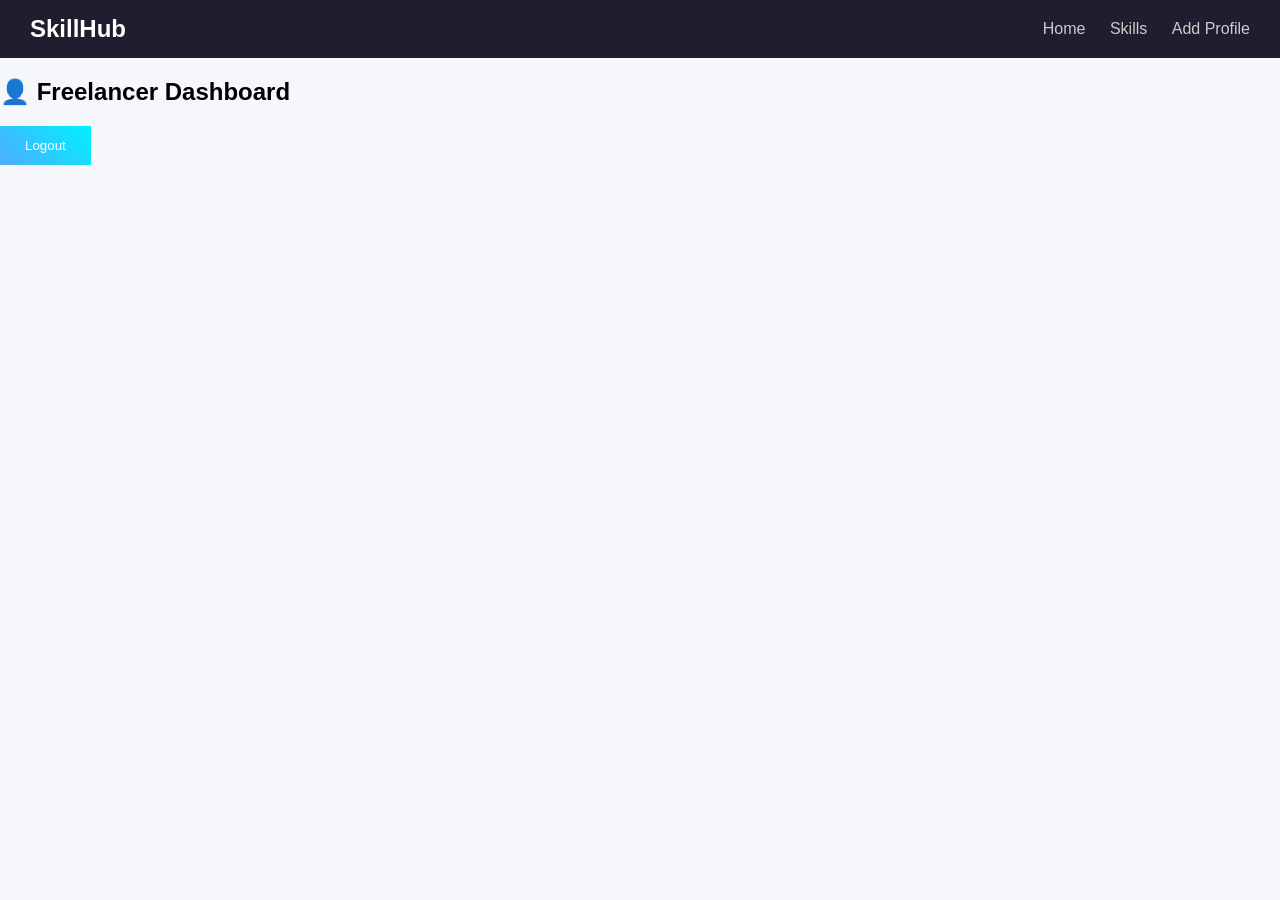
<file: dashboard.html>
<!DOCTYPE html>
<html>
<head>
    <title>Dashboard</title>
    <link rel="stylesheet" href="style.css">
</head>
<body>

<nav>
    <h2>SkillHub</h2>
    <div>
        <a href="index.html">Home</a>
        <a href="skills.html">Skills</a>
        <a href="add-profile.html">Add Profile</a>
    </div>
</nav>

<div class="dashboard">

    <h2>👤 Freelancer Dashboard</h2>

    <div id="profileData"></div>

    <button onclick="logout()">Logout</button>

</div>

<script src="script.js"></script>
</body>
</html>
</file>
<file: style.css>
/* Reset */
body {
    margin: 0;
    font-family: 'Segoe UI', sans-serif;
    background-color: #f5f7fa;
}

/* Navbar */
nav {
    background: #1e1e2f;
    color: white;
    padding: 15px 30px;
    display: flex;
    justify-content: space-between;
    align-items: center;
}

nav h2 {
    margin: 0;
}

nav a {
    color: #ccc;
    margin-left: 20px;
    text-decoration: none;
    transition: 0.3s;
}

nav a:hover {
    color: white;
}

/* Hero Section */
.hero {
    text-align: center;
    margin-top: 120px;
}

.hero h1 {
    font-size: 42px;
    color: #333;
}

.hero p {
    color: #777;
    font-size: 18px;
}

/* Button */
button {
    padding: 12px 25px;
    background: linear-gradient(45deg, #4facfe, #00f2fe);
    color: white;
    border: none;
    border-radius: 25px
    form input {
    width: 250px;
    padding: 10px;
    margin: 10px;
    border-radius: 5px;
    border: 1px solid #ccc;
}nav div {
    display: flex;
    align-items: center;
}

nav a {
    margin-left: 15px;
    padding: 6px 12px;
    border-radius: 5px;
}

nav a:hover {
    background: rgba(255,255,255,0.1);
}

/* Highlight signup button */
nav a:last-child {
    background: #4facfe;
    color: white;
}
.card img {
    width: 80px;
    height: 80px;
    border-radius: 50%;
    margin-bottom: 10px;
}

.card {
    transition: 0.3s;
}

.card:hover {
    transform: translateY(-12px) scale(1.03);
}.hero {
    animation: fadeIn 1.2s ease-in-out;
}

@keyframes fadeIn {
    from {
        opacity: 0;
        transform: translateY(30px);
    }
    to {
        opacity: 1;
        transform: translateY(0);
    }
}button {
    box-shadow: 0 5px 15px rgba(0,0,0,0.2);
}

button:hover {
    transform: scale(1.08);
}
h2 {
    color: #333;
    margin-top: 30px;
}/* Profile Card */
.profile {
    text-align: center;
    margin-top: 80px;
    background: white;
    padding: 30px;
    width: 320px;
    margin-left: auto;
    margin-right: auto;
    border-radius: 20px;
    box-shadow: 0 10px 30px rgba(0,0,0,0.15);
    transition: 0.3s;
}

/* Hover effect */
.profile:hover {
    transform: translateY(-8px);
}

/* Profile Image */
.profile img {
    width: 120px;
    height: 120px;
    border-radius: 50%;
    border: 4px solid #4facfe;
    margin-bottom: 10px;
}

/* Skill text */
.skill {
    color: #4facfe;
    font-weight: bold;
}

/* Description */
.desc {
    color: gray;
    font-size: 14px;
    margin-top: 10px;
}
/* Container layout */
.container {
    display: flex;
    justify-content: center;
    gap: 20px;
    flex-wrap: wrap;
    margin-top: 30px;
}

/* Card styling */
.card {
    background: white;
    padding: 20px;
    width: 250px;
    border-radius: 15px;
    box-shadow: 0 5px 15px rgba(0,0,0,0.1);
    text-align: center;
    transition: 0.3s;
}

/* Hover effect */
.card:hover {
    transform: translateY(-10px);
}

/* Button fix */
.card button {
    margin-top: 10px;
}
<link rel="stylesheet" href="style.css">

.skills-container {
    display: flex;
    justify-content: center;
    gap: 20px;
    margin-top: 30px;
    flex-wrap: wrap;
}

.card {
    background: white;
    padding: 20px;
    width: 250px;
    border-radius: 10px;
    text-align: center;
}

body {
    background: red;
}

nav a:last-child {
    background: #00bcd4;
    padding: 6px 12px;
    border-radius: 6px;
    color: white;
}

.dashboard {
    text-align: center;
    margin-top: 50px;
}

.dashboard h2 {
    margin-bottom: 20px;
}

.dashboard .card {
    margin: 20px auto;
}
</file>
